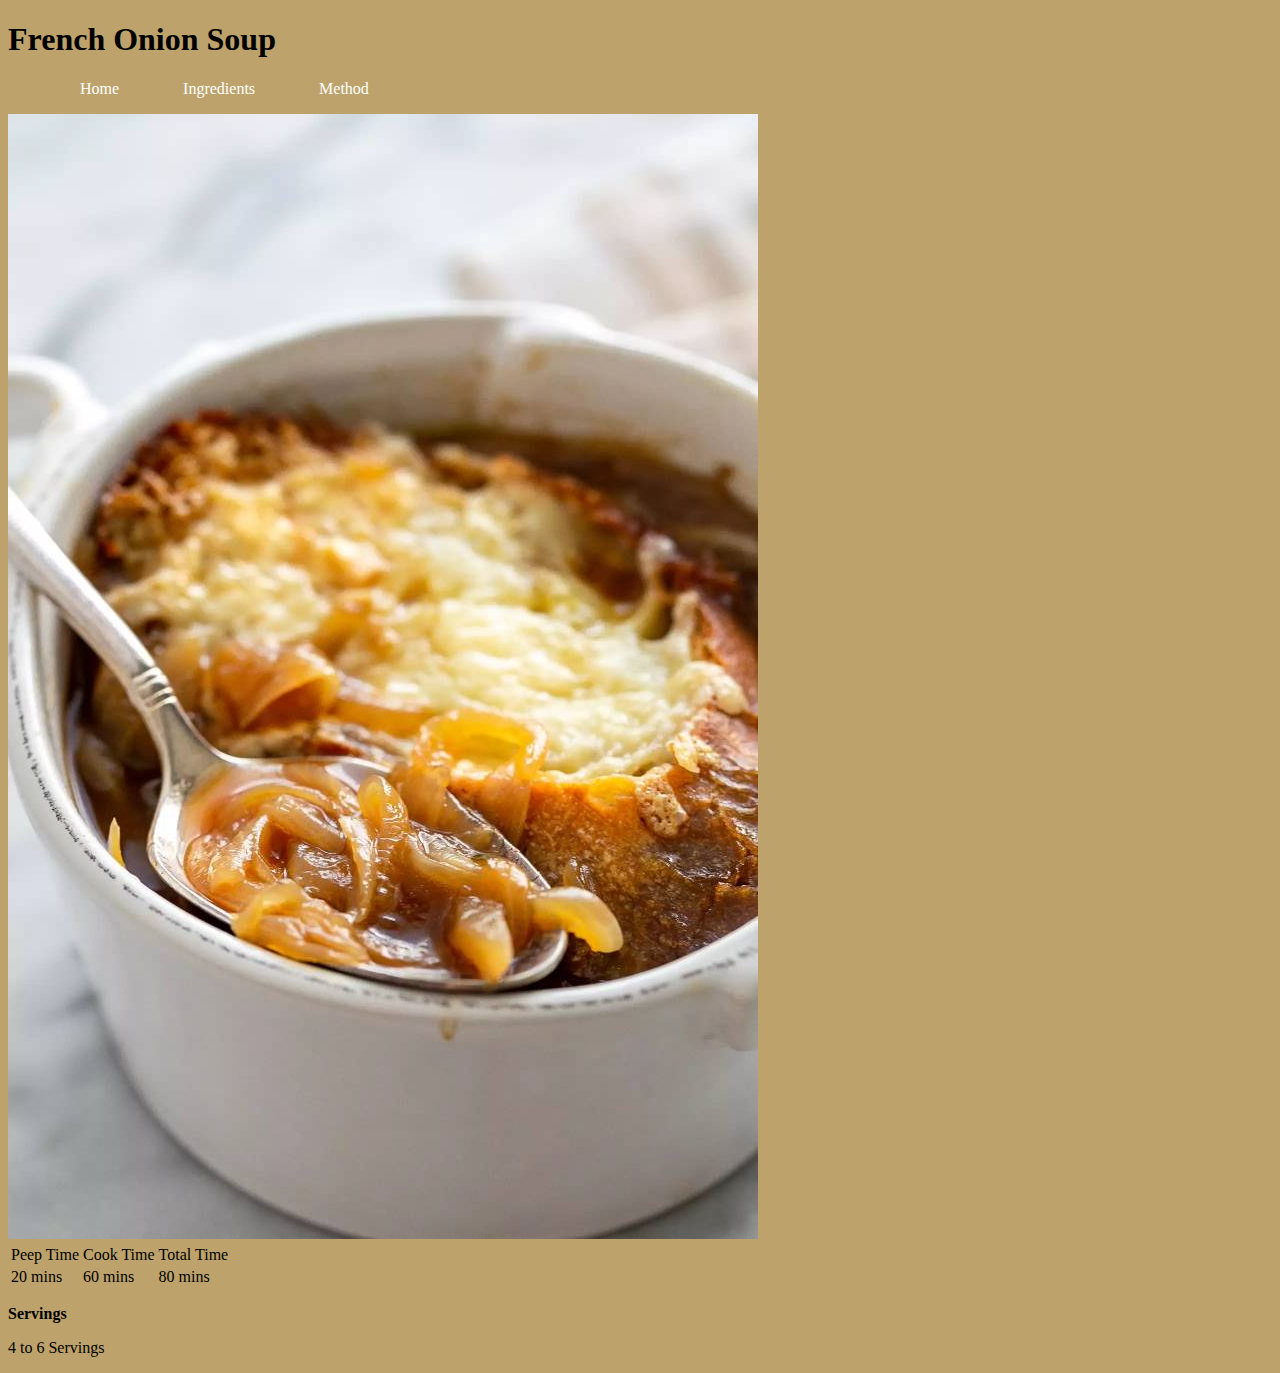
<file: index.html>
<!DOCTYPE html>
<html lang="en">
<head>
    <meta charset="UTF-8">
    <meta http-equiv="X-UA-Compatible" content="IE=edge">
    <meta name="viewport" content="width=device-width, initial-scale=1.0">
    <title>Recipe of French Onion Soap</title>
    <link rel="stylesheet" href="style.css">
</head>
<body>
    <h1>French Onion Soup</h1>
    <div class="navigation">
        <nav>
            <ul class="navigate">
                <li class="navbar"><a href="./index.html">Home</a></li>
                <li class="navbar"><a href="./ingredients.html">Ingredients</a></li>
                <li class="navbar"><a href="./method.html">Method</a></li>
            </ul>
        </nav>
    </div>
    <img src="./9.jpg" alt="Onion Soup" style="width: 750; height: 1125px;">
    <table>
        <tr>
            <td>Peep Time</td>
            <td>Cook Time</td>
            <td>Total Time</td>
        </tr>
        <tr>
            <td>20 mins</td>
            <td>60 mins</td>
            <td>80 mins</td>
        </tr>
    </table>
    <b><p>Servings</p></b>
    <p>4 to 6 Servings</p>
</body>
</html>
</file>
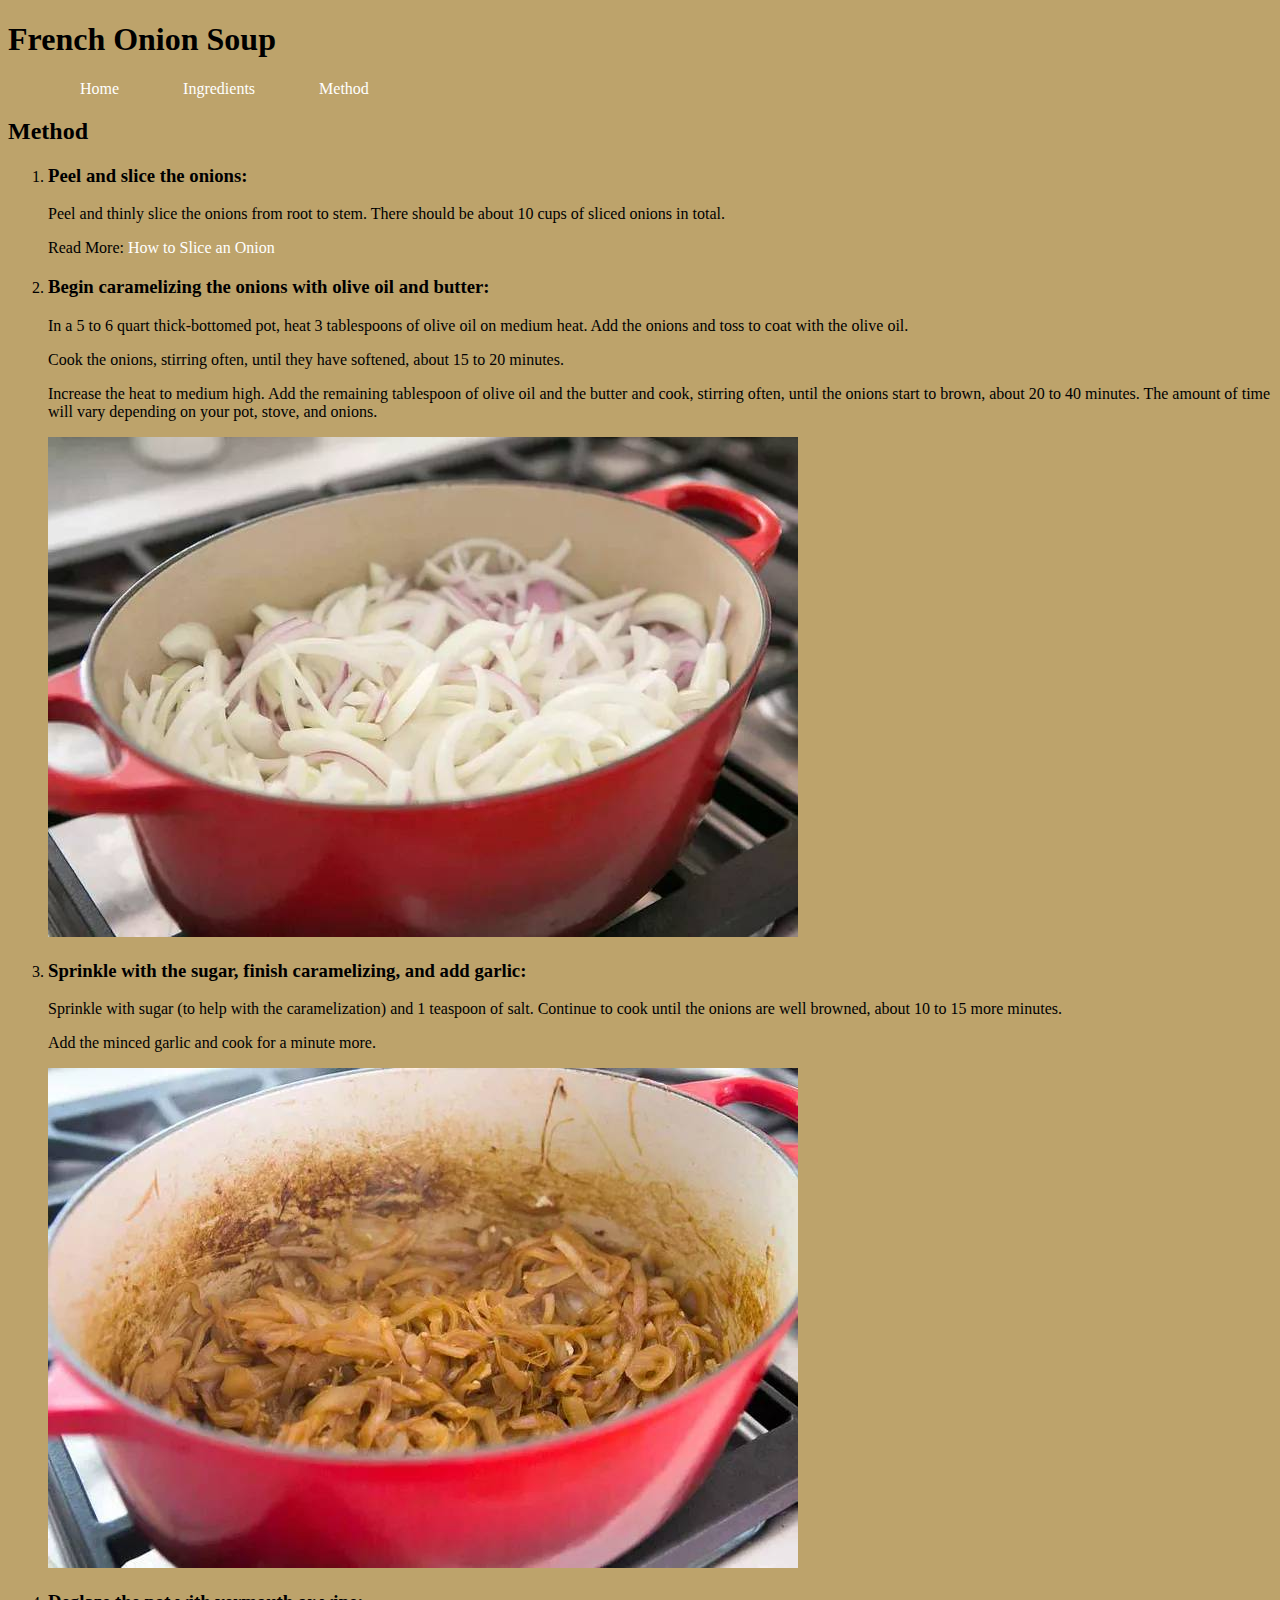
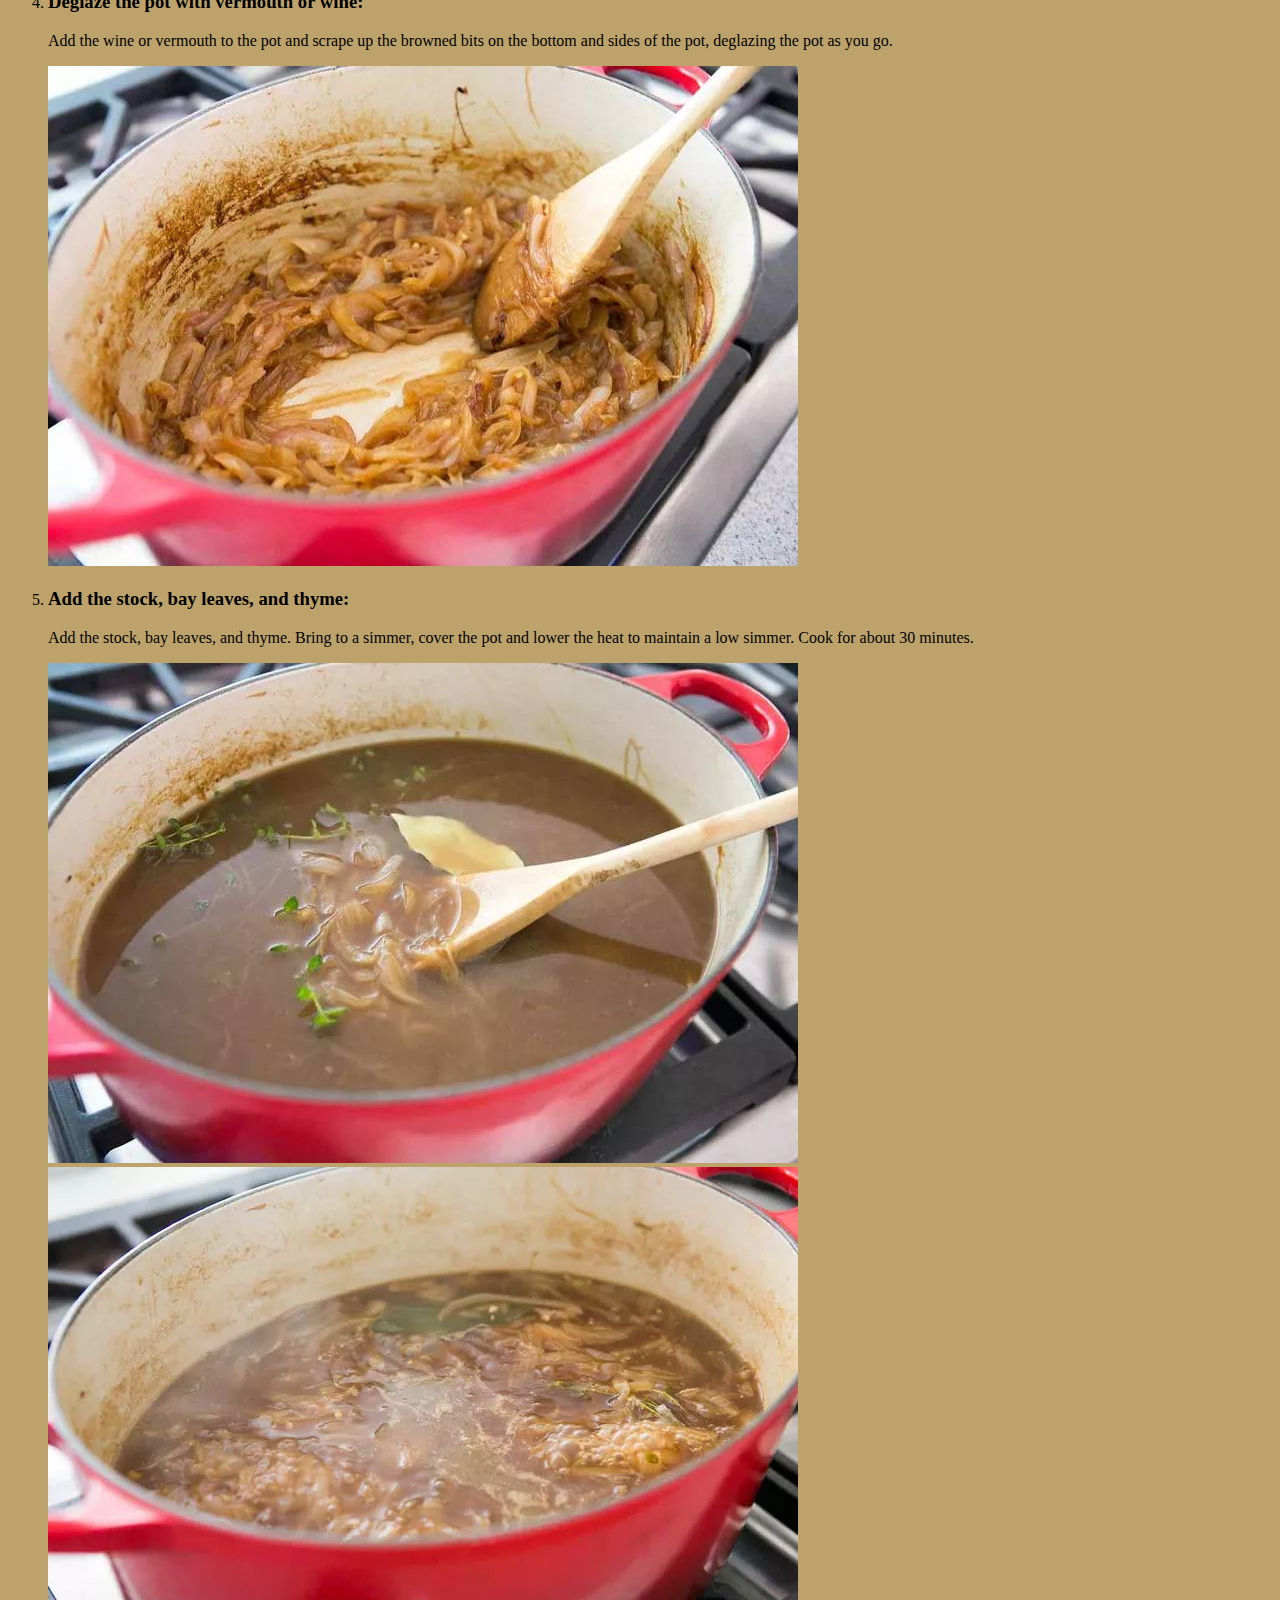
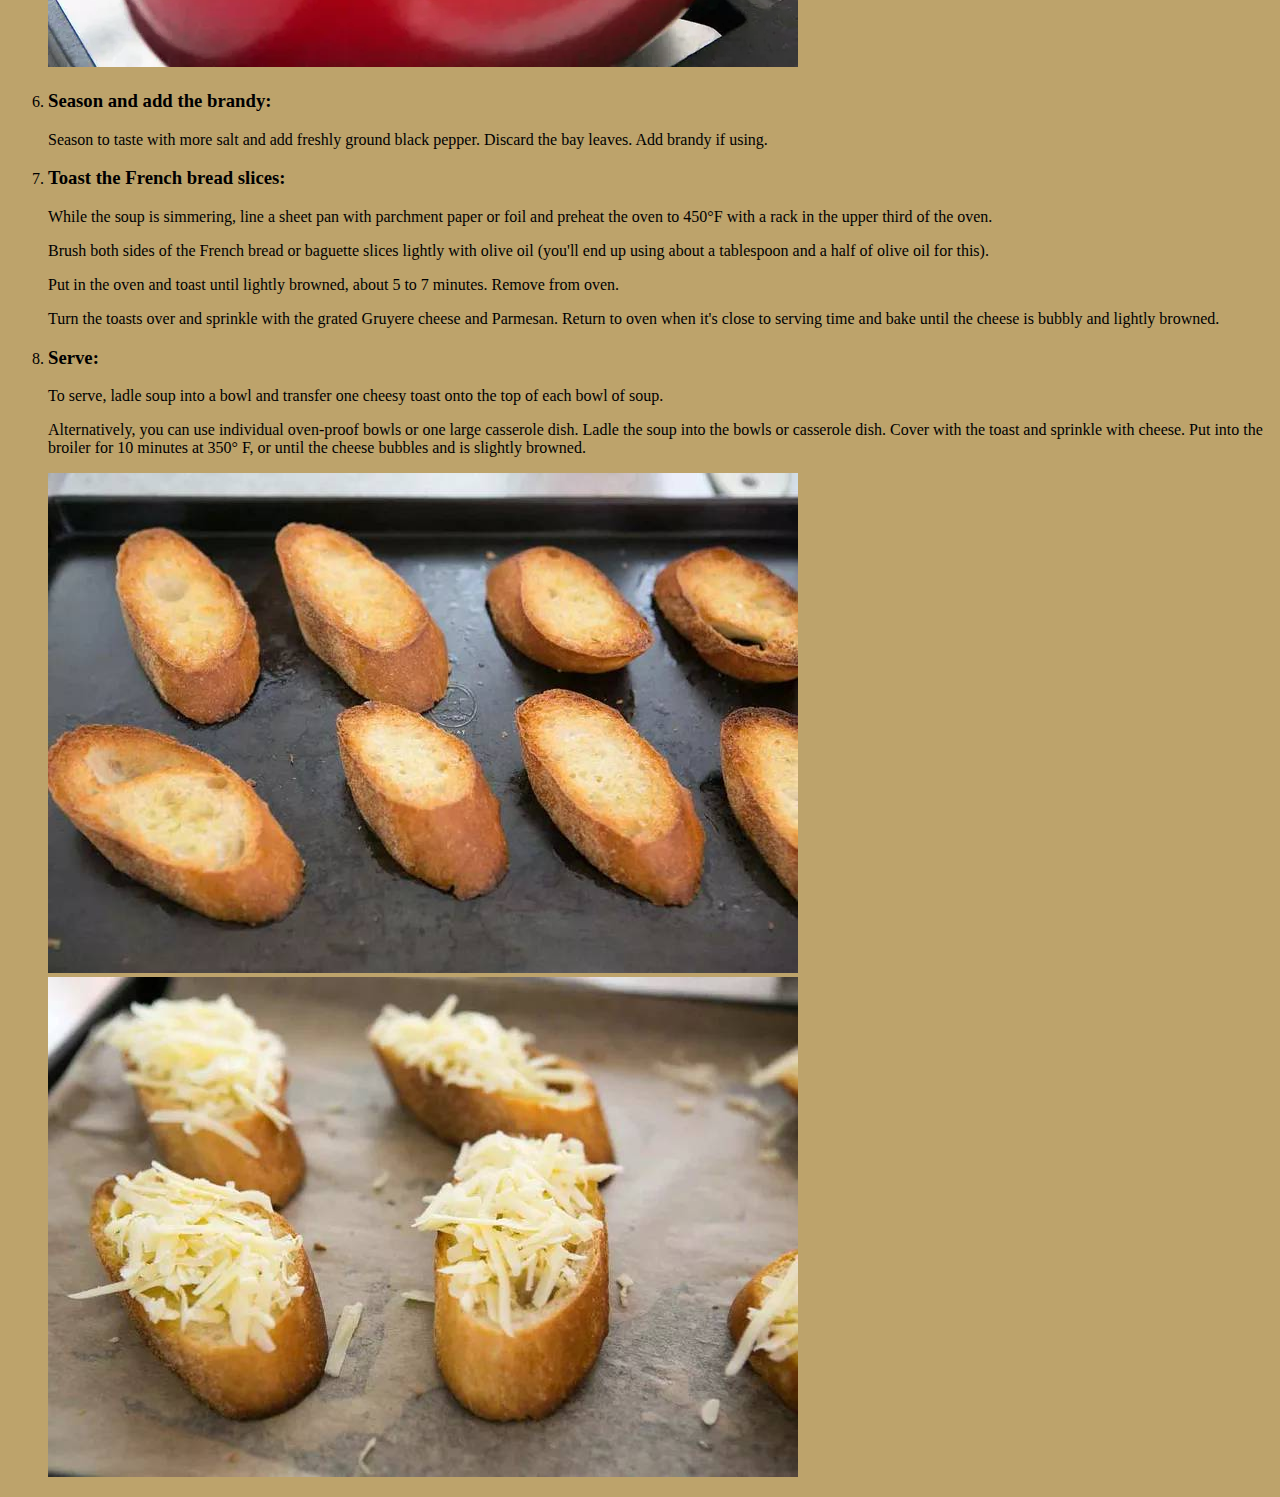
<file: method.html>
<!DOCTYPE html>
<html lang="en">
<head>
    <meta charset="UTF-8">
    <meta http-equiv="X-UA-Compatible" content="IE=edge">
    <meta name="viewport" content="width=device-width, initial-scale=1.0">
    <title>Method</title>
    <link rel="stylesheet" href="style.css">
</head>
<body>
    <h1>French Onion Soup</h1>
    <div class="navigation">
        <nav>
            <ul class="navigate">
                <li class="navbar"><a href="./index.html">Home</a></li>
                <li class="navbar"><a href="./ingredients.html">Ingredients</a></li>
                <li class="navbar"><a href="./method.html">Method</a></li>
            </ul>
        </nav>
    </div>
    <h2>Method</h2>
    <ol>
        <li>
            <h3>Peel and slice the onions:</h3>
            <p>Peel and thinly slice the onions from root to stem. There should be about 10 cups of sliced onions in total.</p>
            Read More: <a href="https://www.simplyrecipes.com/recipes/how_to_slice_an_onion/">How to Slice an Onion</a>
        </li>
        <li>
            <h3>Begin caramelizing the onions with olive oil and butter:</h3>
            <p>In a 5 to 6 quart thick-bottomed pot, heat 3 tablespoons of olive oil on medium heat. Add the onions and toss to coat with the olive oil.</p>
            <p>Cook the onions, stirring often, until they have softened, about 15 to 20 minutes.</p>
            <p>Increase the heat to medium high. Add the remaining tablespoon of olive oil and the butter and cook, stirring often, until the onions start to brown, about 20 to 40 minutes. The amount of time will vary depending on your pot, stove, and onions.</p>
            <img src="./8.jpg" alt="Cutted onions">
        </li>
        <li>
            <h3>Sprinkle with the sugar, finish caramelizing, and add garlic:</h3>
            <p>Sprinkle with sugar (to help with the caramelization) and 1 teaspoon of salt. Continue to cook until the onions are well browned, about 10 to 15 more minutes.</p>
            <p>Add the minced garlic and cook for a minute more.</p>
            <img src="./7.jpg" alt="Garlic onion">
        </li>
        <li>
            <h3>Deglaze the pot with vermouth or wine:</h3>
            <p>Add the wine or vermouth to the pot and scrape up the browned bits on the bottom and sides of the pot, deglazing the pot as you go.</p>
            <img src="./5.jpg" alt="With wine">
        </li>
        <li>
            <h3>Add the stock, bay leaves, and thyme:</h3>
            <p>Add the stock, bay leaves, and thyme. Bring to a simmer, cover the pot and lower the heat to maintain a low simmer. Cook for about 30 minutes.</p>
            <img src="./4.jpg" alt="">
            <img src="./1.png" alt="Boiled water">
        </li>
        <li>
            <h3>Season and add the brandy:</h3>
            <p>Season to taste with more salt and add freshly ground black pepper. Discard the bay leaves. Add brandy if using.</p>
        </li>
        <li>
            <h3>Toast the French bread slices:</h3>
            <p>While the soup is simmering, line a sheet pan with parchment paper or foil and preheat the oven to 450°F with a rack in the upper third of the oven.</p>
            <p>Brush both sides of the French bread or baguette slices lightly with olive oil (you'll end up using about a tablespoon and a half of olive oil for this).</p>
            <p>Put in the oven and toast until lightly browned, about 5 to 7 minutes. Remove from oven.</p>
            <p>Turn the toasts over and sprinkle with the grated Gruyere cheese and Parmesan. Return to oven when it's close to serving time and bake until the cheese is bubbly and lightly browned.</p>
        </li>
        <li>
            <h3>Serve:</h3>
            <p>To serve, ladle soup into a bowl and transfer one cheesy toast onto the top of each bowl of soup.</p>
            <p>Alternatively, you can use individual oven-proof bowls or one large casserole dish. Ladle the soup into the bowls or casserole dish. Cover with the toast and sprinkle with cheese. Put into the broiler for 10 minutes at 350° F, or until the cheese bubbles and is slightly browned.</p>
            <img src="./2.jpg" alt="toasted bake">
            <img src="./3.jpg" alt="Serve">
        </li>    
    </ol>
</body>
</html>
</file>
<file: style.css>
body{
    background-color: rgb(189, 163, 107);
    font-family: cursive;
}
h1{
    font-size: xx-large;
}
img{
    width: 750px;
    height: 500px;
}
ul.navigate{
    display: flex;
}
.navbar{
    list-style-type: none;
    font-family: Georgia, 'Times New Roman', Times, serif;
    font-weight: 500;
    padding-left: 2em;
    padding-right: 2em;
}
a{
    text-decoration: none;
    color: white;
}
a:hover{
    color: rgb(101, 54, 122);
}
</file>
